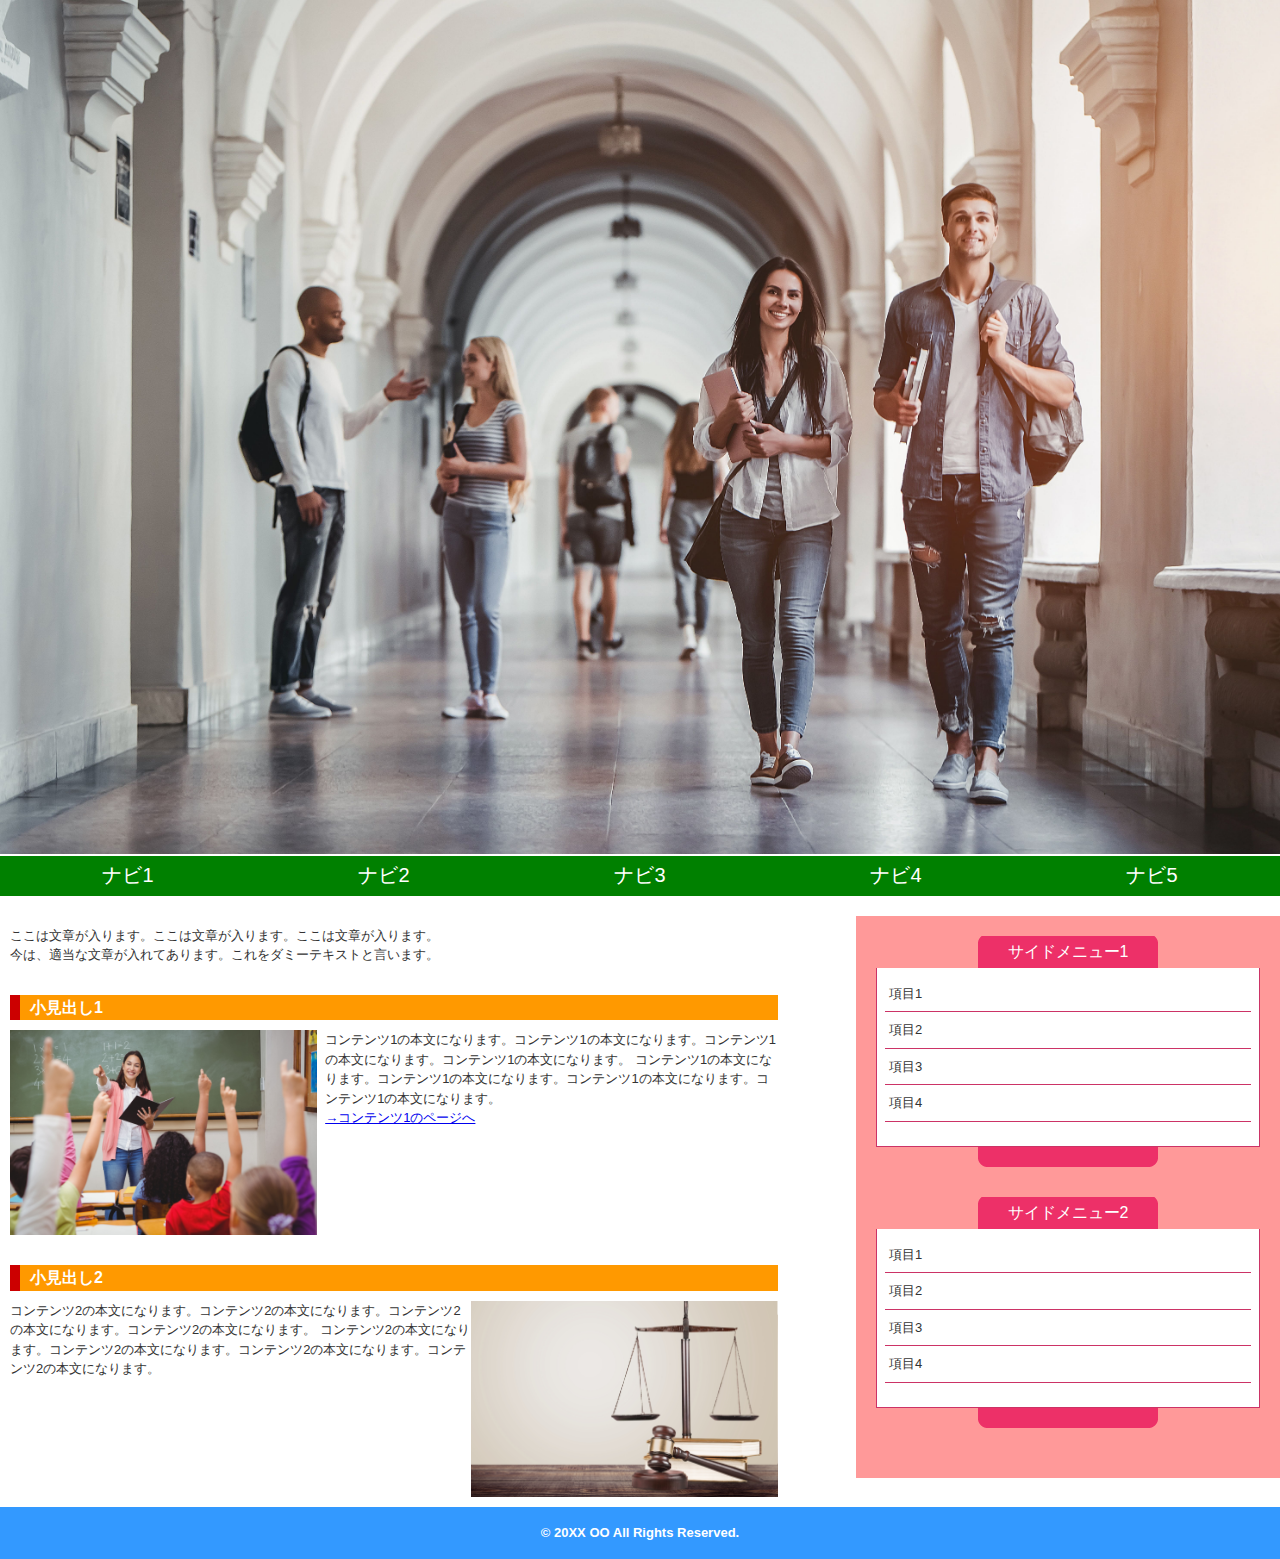
<file: no.2_samurai/home.html>
<!DOCTYPE html>
<html lang="ja">
<head>
    <meta charset="UTF-8">
    <title>HTML/CSSの学習</title>
    <link rel="stylesheet" href="stylesheet.css">
</head>
<body>
    <div id="header">
        <h1><a href="index.heml"><image id="corridor" src="images/corridor.jpg" alt="大学の廊下" /></a></h1>
    </div>
    <div id="wrapper">
        <div id="nav">
            <ul>
                <li><a href="home.html">ナビ1</a></li>
                <li><a href="#">ナビ2</a></li>
                <li><a href="#">ナビ3</a></li>
                <li><a href="#">ナビ4</a></li>
                <li><a href="#">ナビ5</a></li>
            </ul>
        </div>
    </div>
        <div id="container">
            <div id="main">
                <div class="post">
                    <P>ここは文章が入ります。ここは文章が入ります。ここは文章が入ります。<br />今は、適当な文章が入れてあります。これをダミーテキストと言います。</P>
                </div>
                <div class="post clearfix">
                    <h2>小見出し1</h2>
                    <img class="left" src="images/classroom.jpg" alt="授業風景" />
                    <p>
                        コンテンツ1の本文になります。コンテンツ1の本文になります。コンテンツ1の本文になります。コンテンツ1の本文になります。
                        コンテンツ1の本文になります。コンテンツ1の本文になります。コンテンツ1の本文になります。コンテンツ1の本文になります。
                    </p>
                    <p><a href="#">→コンテンツ1のページへ</a></p>
                </div>
                <div class="postclearfix">
                    <h2>小見出し2</h2>
                    <img class="right" src="images/scale.jpg" alt="天秤" />
                    <p>
                        コンテンツ2の本文になります。コンテンツ2の本文になります。コンテンツ2の本文になります。コンテンツ2の本文になります。
                        コンテンツ2の本文になります。コンテンツ2の本文になります。コンテンツ2の本文になります。コンテンツ2の本文になります。
                    </p>
                </div>
            </div>
            <div id="side">
                <div class="box">
                    <h2>サイドメニュー1</h2>
                    <div class="boxBody">
                        <ul>
                            <li>項目1</li>
                            <li>項目2</li>
                            <li>項目3</li>
                            <li>項目4</li>
                        </ul>
                    </div>
                </div>
                <div class="box">
                    <h2>サイドメニュー2</h2>
                    <div class="boxBody">
                        <ul>
                            <li>項目1</li>
                            <li>項目2</li>
                            <li>項目3</li>
                            <li>項目4</li>
                        </ul>
                    </div>
                </div>
            </div>
        </div>
    <div id="footer">
        <p>&copy; 20XX OO All Rights Reserved.</p>
    </div>
</body>
</html>
</file>
<file: no.2_samurai/stylesheet.css>
@charset "utf-8";

body {
    margin: 0;
    padding: 0;
    font-family: "ヒラギノ角ゴ Pro W3", "Hiragino Kaku Gothic Pro", "メイリオ", Meiryo, Osaka, "MS Pゴシック", "MS PGothic", sans-serif;
    color: #333;
    font-size: 13px;
    line-height: 150%;
}

/* ----------wrapper------------ */
#wrapper {
    width: 100%;
    margin: auto;
    padding: 0px;
    border: 0px;
    background-color: #FFF;
    top: 10px;
}

/* ---------header------------- */
#header {
    width: 100%;
}
#header h1 {
    margin: 0;
    padding: 0;
}
#corridor {
    width: 100%;
    height: auto;
}

/* ----------footer------------ */
#footer {
    clear: both;
    width: 100%;
    padding: 3px 0 3px 0;
    background: #39F;
    color: #FFF;
    font-weight: bold;
    text-align: center;
}

/* -------------Nav-------------*/
#nav {
    width: 100%;
}
#nav ul {
    margin: 0;
    padding: 0;
    list-style-type: none;
}
#nav ul li {
    float: left;
    width: 20%;
    text-align: center;
}
#nav ul li a {
    display: block;
    height: 20px;
    margin: 0;
    padding: 10px;
    color: #FFF;
    font-size: 20px;
    text-decoration: none;
    background-color: green;
}
#nav ul li a:hover {
    filter: drop-shadow(10px 10px 10px black);
}

/* --------------container---------------*/
#container {
    width: 100%;
    margin: auto;
    padding: auto;
    padding-top: 20px;
    clear: both;
}

/* -----------main-------------- */
#main {
    float: left;
    width: 60%;
    padding: 10px 30px 10px 10px;
}
#main h2 {
    margin: 0 0 10px 0;
    padding: 3px 10px 3px 10px;
    color: #FFF;
    font-size: 16px;
    border-left: solid 10px #C00;
    background-color: #F90;
}
#main p {
    margin: 0;
    padding: 0;
}
#main .post {
    margin: 0 0 30px 0;
}
#main .post img.right {
    margin: 0 0 0 8px;
}
#main .post img.left {
    margin: 0 8px 0 0;
}

.right {
    float: right;
    width: 40%;
    height: auto;
}
.left {
    float: left;
    width: 40%;
    height: auto;
}

/* ---------clearfix----------- */
.clearfix {
    zoom: 1;
}
.clearfix:after{
    content: "";
    display: block;
    clear: both;
}

/* ----------------side-------------- */
#side {
    float: right;
    width: 30%;
    padding: 20px;
    background-color: #F99;
}
#side .box {
    margin: 0 auto 30px auto;
    padding: 0 0 20px 0;
    background: url(images/side_box.png) bottom no-repeat;
}
#side .box h2 {
    margin: 0px;
    padding: 8px;
    text-align: center;
    color: #fff;
    font-size: 16px;
    line-height: 16px;
    font-weight: normal;
    background: url(images/side_box_h2.png) center no-repeat;
}
#side .box .boxBody {
    padding: 8px;
    border-right: solid 1px #C36;
    border-bottom: solid 1px #C36;
    border-left: solid 1px #C36;
    background-color: #fff;
}
#side .box .boxBody ul {
    margin: 0 0 16px 0;
    padding: 0;
}
#side .box ul li {
    padding: 8px 0 8px 4px;
    list-style: none;
    border-bottom: solid 1px #C36;
} 
#side .box .boxBody ul li:hover {
    padding: 8px 0 8px 4px;
    list-style: none;
    border-bottom: solid 1px #C36;
    box-shadow: 0px 4px 4px rgba(0, 0, 0.3);
}
</file>
